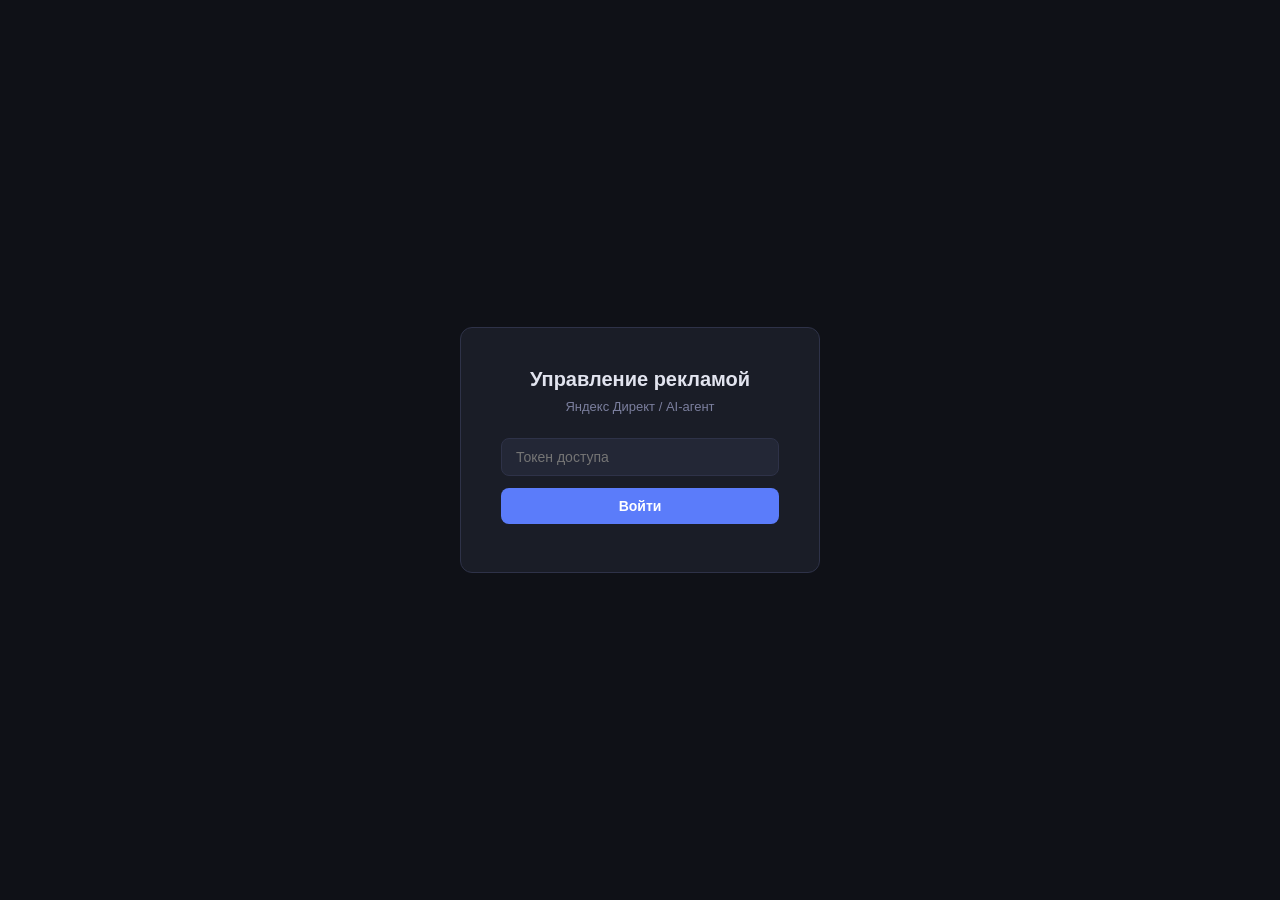
<file: static/admin/index.html>
<!DOCTYPE html>
<html lang="ru">
<head>
<meta charset="UTF-8">
<meta name="viewport" content="width=device-width, initial-scale=1.0">
<title>Директ — Управление</title>
<style>
*, *::before, *::after { box-sizing: border-box; margin: 0; padding: 0; }

:root {
  --bg: #0f1117;
  --bg2: #1a1d27;
  --bg3: #232736;
  --border: #2e3248;
  --text: #e2e4ef;
  --muted: #7b7f9e;
  --accent: #5b7cfa;
  --accent2: #3d5bd9;
  --green: #34d399;
  --yellow: #fbbf24;
  --red: #f87171;
  --tool-bg: #1e2235;
}

html, body { height: 100%; font-family: -apple-system, BlinkMacSystemFont, 'Segoe UI', sans-serif; background: var(--bg); color: var(--text); font-size: 14px; }

/* ── TOKEN GATE ── */
#gate {
  display: flex; align-items: center; justify-content: center;
  height: 100%; background: var(--bg);
}
.gate-box {
  background: var(--bg2); border: 1px solid var(--border);
  border-radius: 12px; padding: 40px; width: 360px; text-align: center;
}
.gate-box h1 { font-size: 20px; margin-bottom: 8px; }
.gate-box p { color: var(--muted); margin-bottom: 24px; font-size: 13px; }
.gate-box input {
  width: 100%; padding: 10px 14px; background: var(--bg3);
  border: 1px solid var(--border); border-radius: 8px;
  color: var(--text); font-size: 14px; margin-bottom: 12px; outline: none;
  transition: border-color .2s;
}
.gate-box input:focus { border-color: var(--accent); }
.gate-box button {
  width: 100%; padding: 10px; background: var(--accent);
  border: none; border-radius: 8px; color: #fff;
  font-size: 14px; font-weight: 600; cursor: pointer;
  transition: background .2s;
}
.gate-box button:hover { background: var(--accent2); }
.gate-error { color: var(--red); font-size: 12px; margin-top: 8px; }

/* ── LAYOUT ── */
#app { display: none; flex-direction: column; height: 100%; }

header {
  display: flex; align-items: center; justify-content: space-between;
  padding: 12px 20px; background: var(--bg2);
  border-bottom: 1px solid var(--border); flex-shrink: 0;
}
header h1 { font-size: 15px; font-weight: 600; }
header .meta { color: var(--muted); font-size: 12px; }
.logout-btn {
  background: none; border: 1px solid var(--border);
  color: var(--muted); padding: 4px 10px; border-radius: 6px;
  cursor: pointer; font-size: 12px; transition: color .2s;
}
.logout-btn:hover { color: var(--text); }
.new-chat-btn {
  background: none; border: 1px solid var(--border);
  color: var(--muted); padding: 4px 10px; border-radius: 6px;
  cursor: pointer; font-size: 12px; transition: all .2s; margin-right: 6px;
}
.new-chat-btn:hover { border-color: var(--accent); color: var(--accent); }

/* ── MESSAGES ── */
#messages {
  flex: 1; overflow-y: auto; padding: 20px;
  display: flex; flex-direction: column; gap: 16px;
}
#messages::-webkit-scrollbar { width: 4px; }
#messages::-webkit-scrollbar-track { background: transparent; }
#messages::-webkit-scrollbar-thumb { background: var(--border); border-radius: 4px; }

.msg { display: flex; gap: 10px; max-width: 820px; }
.msg.user { flex-direction: row-reverse; align-self: flex-end; }
.msg.assistant { align-self: flex-start; }

.avatar {
  width: 32px; height: 32px; border-radius: 50%;
  display: flex; align-items: center; justify-content: center;
  font-size: 14px; flex-shrink: 0; margin-top: 2px;
}
.msg.user .avatar { background: var(--accent); }
.msg.assistant .avatar { background: var(--bg3); border: 1px solid var(--border); }

.bubble {
  padding: 12px 16px; border-radius: 12px;
  line-height: 1.6; white-space: pre-wrap; word-break: break-word;
}
.msg.user .bubble {
  background: var(--accent); color: #fff; border-radius: 12px 4px 12px 12px;
}
.msg.assistant .bubble {
  background: var(--bg2); border: 1px solid var(--border);
  border-radius: 4px 12px 12px 12px;
}

/* ── TOOL CARDS ── */
.tool-card {
  margin: 6px 0; background: var(--tool-bg);
  border: 1px solid var(--border); border-radius: 8px; overflow: hidden;
}
.tool-header {
  display: flex; align-items: center; gap: 8px;
  padding: 8px 12px; cursor: pointer; user-select: none;
  transition: background .15s;
}
.tool-header:hover { background: var(--bg3); }
.tool-icon { font-size: 13px; }
.tool-name { font-size: 12px; font-weight: 600; color: var(--yellow); }
.tool-status { font-size: 11px; color: var(--muted); margin-left: auto; }
.tool-status.running { color: var(--accent); }
.tool-status.done { color: var(--green); }
.tool-status.error { color: var(--red); }
.tool-body {
  padding: 10px 12px; border-top: 1px solid var(--border);
  font-size: 12px; color: var(--muted); white-space: pre-wrap;
  font-family: 'Menlo', 'Consolas', monospace; display: none;
}
.tool-card.open .tool-body { display: block; }
.tool-card.open .tool-header { background: var(--bg3); }

/* spinner */
@keyframes spin { to { transform: rotate(360deg); } }
.spinner {
  width: 12px; height: 12px; border: 2px solid var(--border);
  border-top-color: var(--accent); border-radius: 50%;
  animation: spin .7s linear infinite; flex-shrink: 0;
}

/* thinking dots */
@keyframes blink {
  0%, 80%, 100% { opacity: .15; transform: scale(.85); }
  40%           { opacity: 1;   transform: scale(1); }
}
.thinking {
  display: flex; align-items: center; gap: 5px;
  padding: 12px 16px; background: var(--bg2);
  border: 1px solid var(--border); border-radius: 4px 12px 12px 12px;
}
.thinking span {
  width: 7px; height: 7px; border-radius: 50%;
  background: var(--accent); display: inline-block;
  animation: blink 1.2s ease-in-out infinite;
}
.thinking span:nth-child(2) { animation-delay: .2s; }
.thinking span:nth-child(3) { animation-delay: .4s; }

/* ── INPUT ── */
#input-area {
  padding: 16px 20px; background: var(--bg2);
  border-top: 1px solid var(--border); flex-shrink: 0;
}
.input-row {
  display: flex; gap: 10px; align-items: flex-end;
  max-width: 820px; margin: 0 auto;
}
#user-input {
  flex: 1; padding: 10px 14px; background: var(--bg3);
  border: 1px solid var(--border); border-radius: 10px;
  color: var(--text); font-size: 14px; resize: none;
  min-height: 42px; max-height: 160px; outline: none;
  transition: border-color .2s; font-family: inherit; line-height: 1.5;
}
#user-input:focus { border-color: var(--accent); }
#send-btn {
  padding: 10px 18px; background: var(--accent);
  border: none; border-radius: 10px; color: #fff;
  font-size: 14px; font-weight: 600; cursor: pointer;
  transition: background .2s; white-space: nowrap; height: 42px;
}
#send-btn:hover:not(:disabled) { background: var(--accent2); }
#send-btn:disabled { opacity: .5; cursor: not-allowed; }

/* welcome */
.welcome {
  text-align: center; color: var(--muted); padding: 40px 20px;
  flex: 1; display: flex; flex-direction: column; align-items: center; justify-content: center;
  overflow-y: auto;
}
.welcome h2 { font-size: 22px; color: var(--text); margin-bottom: 8px; }
.welcome > p { font-size: 13px; max-width: 420px; line-height: 1.6; }
.hints { display: flex; flex-wrap: wrap; gap: 8px; margin-top: 20px; justify-content: center; }
.hint-btn {
  padding: 7px 14px; background: var(--bg3); border: 1px solid var(--border);
  border-radius: 20px; color: var(--muted); font-size: 12px; cursor: pointer;
  transition: all .2s;
}
.hint-btn:hover { border-color: var(--accent); color: var(--text); }
.tools-section { margin-top: 32px; width: 100%; max-width: 660px; }
.tools-section h3 { font-size: 11px; text-transform: uppercase; letter-spacing: .08em; color: var(--muted); margin-bottom: 12px; }
.tools-grid { display: grid; grid-template-columns: repeat(auto-fill, minmax(180px, 1fr)); gap: 8px; }
.tool-pill {
  display: flex; align-items: center; gap: 8px;
  padding: 9px 12px; background: var(--bg3); border: 1px solid var(--border);
  border-radius: 8px; font-size: 12px; color: var(--muted);
  cursor: pointer; transition: all .2s;
}
.tool-pill:hover { border-color: var(--yellow); color: var(--text); }
.tool-pill span:first-child { font-size: 15px; }
</style>
</head>
<body>

<!-- TOKEN GATE -->
<div id="gate">
  <div class="gate-box">
    <h1>Управление рекламой</h1>
    <p>Яндекс Директ / AI-агент</p>
    <input type="password" id="token-input" placeholder="Токен доступа" autocomplete="off">
    <button id="token-btn">Войти</button>
    <div class="gate-error" id="gate-error"></div>
  </div>
</div>

<!-- MAIN APP -->
<div id="app">
  <header>
    <h1>Директ — AI-агент</h1>
    <span class="meta">Яндекс Директ · pakety.shop</span>
    <button class="new-chat-btn" id="new-chat-btn">＋ Новый чат</button>
    <button class="logout-btn" id="logout-btn">Выйти</button>
  </header>

  <div id="messages">
    <div class="welcome" id="welcome">
      <h2>Чем могу помочь?</h2>
      <p>Анализирую кампании, ключевые слова и объявления. Могу менять ставки, бюджеты, добавлять и удалять ключи.</p>
      <div class="hints">
        <button class="hint-btn">Покажи статистику за неделю</button>
        <button class="hint-btn">Какие ключи работают хуже всего?</button>
        <button class="hint-btn">Предложи ключи для удаления</button>
        <button class="hint-btn">Сравни кампании между собой</button>
        <button class="hint-btn">Какой бюджет у каждой кампании?</button>
      </div>
      <div class="tools-section">
        <h3>Доступные инструменты</h3>
        <div class="tools-grid">
          <div class="tool-pill" data-prompt="Покажи статистику за последние 7 дней по всем кампаниям"><span>📊</span><span>Статистика кампаний</span></div>
          <div class="tool-pill" data-prompt="Покажи все ключевые слова по всем кампаниям"><span>🔑</span><span>Список ключевых слов</span></div>
          <div class="tool-pill" data-prompt="Проанализируй ключевые слова и предложи какие стоит удалить — неэффективные или нерелевантные"><span>🗑️</span><span>Удаление ключей</span></div>
          <div class="tool-pill" data-prompt="Предложи новые ключевые слова для добавления в кампании на основе тематики бизнеса"><span>➕</span><span>Добавление ключей</span></div>
          <div class="tool-pill" data-prompt="Проверь текущие ставки и порекомендуй изменения на основе статистики"><span>💰</span><span>Изменение ставки</span></div>
          <div class="tool-pill" data-prompt="Проанализируй эффективность кампаний и предложи как перераспределить бюджет"><span>📦</span><span>Изменение бюджета</span></div>
          <div class="tool-pill" data-prompt="Покажи все группы объявлений по кампаниям"><span>📁</span><span>Группы объявлений</span></div>
        </div>
      </div>
    </div>
  </div>

  <div id="input-area">
    <div class="input-row">
      <textarea id="user-input" placeholder="Напишите сообщение..." rows="1"></textarea>
      <button id="send-btn">Отправить</button>
    </div>
  </div>
</div>

<script>
const TOOL_LABELS = {
  get_campaign_stats: '📊 Статистика кампаний',
  get_keywords:       '🔑 Ключевые слова',
  delete_keywords:    '🗑️ Удаление ключей',
  add_keywords:       '➕ Добавление ключей',
  update_bid:         '💰 Изменение ставки',
  update_budget:      '📦 Изменение бюджета',
  get_ad_groups:      '📁 Группы объявлений',
};

// ── STATE ──
let token = sessionStorage.getItem('admin_token') || '';
let messages = [];   // {role, content}
let isStreaming = false;

// ── INIT ──
if (token) showApp();

// ── TOKEN GATE ──
document.getElementById('token-btn').addEventListener('click', tryLogin);
document.getElementById('token-input').addEventListener('keydown', e => {
  if (e.key === 'Enter') tryLogin();
});

function tryLogin() {
  const val = document.getElementById('token-input').value.trim();
  if (!val) return;
  token = val;
  sessionStorage.setItem('admin_token', token);
  document.getElementById('gate-error').textContent = '';
  showApp();
}

function showApp() {
  document.getElementById('gate').style.display = 'none';
  document.getElementById('app').style.display = 'flex';
  document.getElementById('user-input').focus();
}

document.getElementById('new-chat-btn').addEventListener('click', () => {
  if (isStreaming) return;
  messages = [];
  const msgsEl = document.getElementById('messages');
  msgsEl.innerHTML = '';
  const welcome = document.createElement('div');
  welcome.id = 'welcome';
  welcome.className = 'welcome';
  welcome.innerHTML = msgsEl.parentElement.querySelector
    ? document.getElementById('app').querySelector('.welcome')?.outerHTML || welcomeHTML()
    : welcomeHTML();
  msgsEl.appendChild(welcome);
  bindHints();
  document.getElementById('user-input').focus();
});

function welcomeHTML() {
  return `<h2>Чем могу помочь?</h2>
    <p>Анализирую кампании, ключевые слова и объявления. Могу менять ставки, бюджеты, добавлять и удалять ключи.</p>
    <div class="hints">
      <button class="hint-btn">Покажи статистику за неделю</button>
      <button class="hint-btn">Какие ключи работают хуже всего?</button>
      <button class="hint-btn">Предложи ключи для удаления</button>
      <button class="hint-btn">Сравни кампании между собой</button>
      <button class="hint-btn">Какой бюджет у каждой кампании?</button>
    </div>
    <div class="tools-section">
      <h3>Доступные инструменты</h3>
      <div class="tools-grid">
        <div class="tool-pill" data-prompt="Покажи статистику за последние 7 дней по всем кампаниям"><span>📊</span><span>Статистика кампаний</span></div>
        <div class="tool-pill" data-prompt="Покажи все ключевые слова по всем кампаниям"><span>🔑</span><span>Список ключевых слов</span></div>
        <div class="tool-pill" data-prompt="Проанализируй ключевые слова и предложи какие стоит удалить — неэффективные или нерелевантные"><span>🗑️</span><span>Удаление ключей</span></div>
        <div class="tool-pill" data-prompt="Предложи новые ключевые слова для добавления в кампании на основе тематики бизнеса"><span>➕</span><span>Добавление ключей</span></div>
        <div class="tool-pill" data-prompt="Проверь текущие ставки и порекомендуй изменения на основе статистики"><span>💰</span><span>Изменение ставки</span></div>
        <div class="tool-pill" data-prompt="Проанализируй эффективность кампаний и предложи как перераспределить бюджет"><span>📦</span><span>Изменение бюджета</span></div>
        <div class="tool-pill" data-prompt="Покажи все группы объявлений по кампаниям"><span>📁</span><span>Группы объявлений</span></div>
      </div>
    </div>`;
}

document.getElementById('logout-btn').addEventListener('click', () => {
  sessionStorage.removeItem('admin_token');
  token = '';
  messages = [];
  document.getElementById('app').style.display = 'none';
  document.getElementById('gate').style.display = 'flex';
  document.getElementById('token-input').value = '';
});

// ── HINTS ──
function bindHints() {
  document.querySelectorAll('.hint-btn').forEach(btn => {
    btn.addEventListener('click', () => {
      document.getElementById('user-input').value = btn.textContent;
      sendMessage();
    });
  });
  document.querySelectorAll('.tool-pill[data-prompt]').forEach(pill => {
    pill.addEventListener('click', () => {
      document.getElementById('user-input').value = pill.dataset.prompt;
      sendMessage();
    });
  });
}
bindHints();

// ── INPUT ──
const input = document.getElementById('user-input');
input.addEventListener('keydown', e => {
  if (e.key === 'Enter' && !e.shiftKey) { e.preventDefault(); sendMessage(); }
});
input.addEventListener('input', () => {
  input.style.height = 'auto';
  input.style.height = Math.min(input.scrollHeight, 160) + 'px';
});

document.getElementById('send-btn').addEventListener('click', sendMessage);

// ── SEND ──
async function sendMessage() {
  if (isStreaming) return;
  const text = input.value.trim();
  if (!text) return;

  hideWelcome();
  input.value = '';
  input.style.height = 'auto';

  appendUserMsg(text);
  messages.push({ role: 'user', content: text });

  const { bubble, toolArea, thinking } = appendAssistantMsg();
  setStreaming(true);

  try {
    await streamChat(bubble, toolArea, thinking);
  } catch (e) {
    thinking.remove();
    bubble.style.display = '';
    appendError(bubble, e.message);
  }

  setStreaming(false);
  scrollBottom();
}

// ── STREAM ──
async function streamChat(bubble, toolArea, thinking) {
  const resp = await fetch('/admin/api/chat', {
    method: 'POST',
    headers: { 'Content-Type': 'application/json' },
    body: JSON.stringify({ messages, token }),
  });

  if (!resp.ok) {
    const err = await resp.json().catch(() => ({ detail: resp.statusText }));
    if (resp.status === 403) {
      sessionStorage.removeItem('admin_token');
      throw new Error('Неверный токен. Обновите страницу.');
    }
    throw new Error(err.detail || `HTTP ${resp.status}`);
  }

  const reader = resp.body.getReader();
  const decoder = new TextDecoder();
  let buf = '';
  let assistantText = '';
  let currentToolCard = null;
  let thinkingHidden = false;

  function hideThinking() {
    if (!thinkingHidden) {
      thinkingHidden = true;
      thinking.remove();
      bubble.style.display = '';
    }
  }

  while (true) {
    const { done, value } = await reader.read();
    if (done) break;
    buf += decoder.decode(value, { stream: true });

    const lines = buf.split('\n');
    buf = lines.pop();

    for (const line of lines) {
      if (!line.startsWith('data: ')) continue;
      let ev;
      try { ev = JSON.parse(line.slice(6)); } catch { continue; }

      if (ev.type === 'text') {
        hideThinking();
        assistantText += ev.content;
        bubble.textContent = assistantText;
        scrollBottom();

      } else if (ev.type === 'tool_start') {
        hideThinking();
        currentToolCard = createToolCard(ev.name);
        toolArea.appendChild(currentToolCard);
        scrollBottom();

      } else if (ev.type === 'tool_executing') {
        if (currentToolCard) {
          const body = currentToolCard.querySelector('.tool-body');
          const inputStr = Object.keys(ev.input).length
            ? 'Параметры: ' + JSON.stringify(ev.input, null, 2)
            : '';
          body.dataset.input = inputStr;
          updateToolStatus(currentToolCard, 'running', '⏳ Выполняется...');
        }

      } else if (ev.type === 'tool_result') {
        if (currentToolCard) {
          const body = currentToolCard.querySelector('.tool-body');
          const inputPart = body.dataset.input ? body.dataset.input + '\n\n' : '';
          body.textContent = inputPart + ev.result;
          updateToolStatus(currentToolCard, 'done', '✓ Готово');
          currentToolCard = null;
        }

      } else if (ev.type === 'done') {
        // сохраняем ответ ассистента в историю
        const fullContent = assistantText || '[инструменты выполнены]';
        messages.push({ role: 'assistant', content: fullContent });

      } else if (ev.type === 'error') {
        hideThinking();
        appendError(bubble, ev.message);
        if (currentToolCard) updateToolStatus(currentToolCard, 'error', '✗ Ошибка');
      }
    }
  }
}

// ── DOM HELPERS ──
function hideWelcome() {
  const w = document.getElementById('welcome');
  if (w) w.remove();
}

function appendUserMsg(text) {
  const msgs = document.getElementById('messages');
  const div = document.createElement('div');
  div.className = 'msg user';
  div.innerHTML = `
    <div class="avatar">👤</div>
    <div class="bubble">${escHtml(text)}</div>
  `;
  msgs.appendChild(div);
  scrollBottom();
}

function appendAssistantMsg() {
  const msgs = document.getElementById('messages');
  const div = document.createElement('div');
  div.className = 'msg assistant';
  div.innerHTML = `
    <div class="avatar">🤖</div>
    <div style="flex:1;min-width:0">
      <div class="thinking"><span></span><span></span><span></span></div>
      <div class="bubble" style="min-height:0;display:none"></div>
      <div class="tool-area"></div>
    </div>
  `;
  msgs.appendChild(div);
  return {
    bubble: div.querySelector('.bubble'),
    toolArea: div.querySelector('.tool-area'),
    thinking: div.querySelector('.thinking'),
  };
}

function appendError(bubble, msg) {
  bubble.style.color = 'var(--red)';
  bubble.textContent = '⚠ ' + msg;
}

function createToolCard(toolName) {
  const label = TOOL_LABELS[toolName] || toolName;
  const card = document.createElement('div');
  card.className = 'tool-card';
  card.innerHTML = `
    <div class="tool-header">
      <span class="tool-icon">⚙</span>
      <span class="tool-name">${escHtml(label)}</span>
      <span class="tool-status running">
        <span class="spinner"></span>
      </span>
    </div>
    <div class="tool-body"></div>
  `;
  card.querySelector('.tool-header').addEventListener('click', () => {
    card.classList.toggle('open');
  });
  return card;
}

function updateToolStatus(card, cls, text) {
  const s = card.querySelector('.tool-status');
  s.className = 'tool-status ' + cls;
  s.innerHTML = text;
}

function setStreaming(v) {
  isStreaming = v;
  document.getElementById('send-btn').disabled = v;
  document.getElementById('user-input').disabled = v;
}

function scrollBottom() {
  const msgs = document.getElementById('messages');
  msgs.scrollTop = msgs.scrollHeight;
}

function escHtml(s) {
  return s.replace(/&/g,'&amp;').replace(/</g,'&lt;').replace(/>/g,'&gt;');
}
</script>
</body>
</html>
</file>
